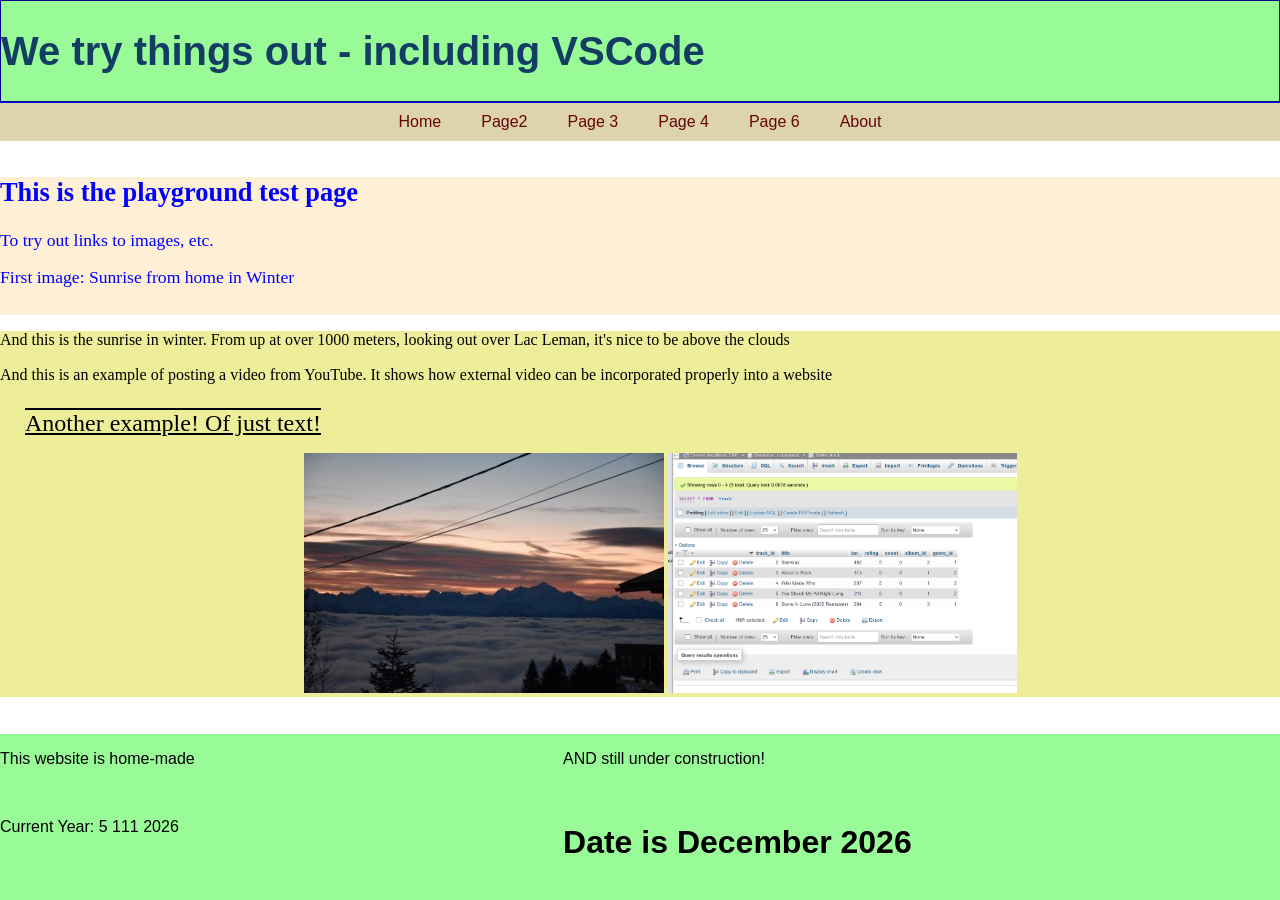
<file: index.html>
<!DOCTYPE html>
<html lang = "en">
<head>
  <meta charset = "utf-8">
  <title>This is a playground test page</title>
  <link rel ="stylesheet" href ="css/normalize.css">
  <link rel ="stylesheet" href = "css/playground2.css">
  <link rel="icon" type ="image/x-icon" href="media/favicon.ico">
  <meta name ="viewport" content ="width=device-width, initial-scale =1.0">
</head>

<body>
  <header>
  <div class = "intro">   
      <h1>We try things out - including VSCode</h1>   
  </div> 
    <nav id="thirdnavbar">
      <div id = "thirdnav-container" class="nav-container">
        <ul>
          <li><a href="index.html">Home</a></li>
          <li><a href ="Page2.html">Page2</a></li>
          <li><a href = "Page3.html">Page 3</a></li>
          <li><a href = "Page4.html">Page 4</a></li>
          <li><a href ="Page6.html">Page 6</a></li>
          <li><a href="about.html">About</a></li>
        </ul>
      </div> 
    </nav> 
  </header>
  <section> 
    <div class = "firsttext"> 
      <h2>This is the playground test page</h2>
      <p>To try out links to images, etc.</p>
      <p>First image: Sunrise from home in Winter</p>    
    </div>
    <div class = "mainbody">
        <p>And this is the sunrise in winter.  From up at over 1000 meters, looking out over Lac Leman, it's nice to be above the clouds</p>
        <p>And this is an example of posting a video from YouTube. It shows how external video can be incorporated properly into a website</p>
    <div>
      <p class = "justtext">Another example! Of just text!</p>
    </div>   
      <div class="index-index">
        <iframe <iframe width="auto" height="240px" src="https://www.youtube.com/embed/mnhVZdDbsn0" title="Tibetan Chant for Inner Calm | 432Hz Healing Sound to Release Stress &amp; Restore Balance" frameborder="0" allow="accelerometer; autoplay; clipboard-write; encrypted-media; gyroscope; picture-in-picture; web-share" referrerpolicy="strict-origin-when-cross-origin" allowfullscreen class ="floatleft"></iframe>
        <img  src ="media/SunriseAlpsYetSmaller.JPG"  alt= "Sunrise over the Alps" >
        <img src ="media/20260908_Screenshot_SQLCourse.png"  alt="Screenshot SQL Class">
      </div>
    </div> 
    
  </section>
  <footer>
  <!--  <div class ="footercaption"> -->
      <p>This website is home-made</p>
      <p>AND still under construction!</p>
      <p id="year"></p>
      <script>
        const currentDate = new Date();
        const year = currentDate.getFullYear();
        const month =currentDate.getMonth();
        const day =currentDate.getDate();
        document.getElementById("year").innerHTML = "Current Year: " + day +" " + month +1 + " "+ year;
      </script>
      <h1 id="date3">Year is </h1>
      <script>
        <!--document.getElementById("date3").innerHTML ="Year is "+year; -->
        const monthNames = ["January", "February", "March", "April", "May", "June", "July", "August", "September", "October", "November", "December"];
        const currentMonth = monthNames[new Date().getMonth()];
        document.getElementById("date3").innerHTML ="Date is " +currentMonth+" "+year;
      </script>

  <!--  </div> -->
  </footer>
</body>  
</html>
</file>
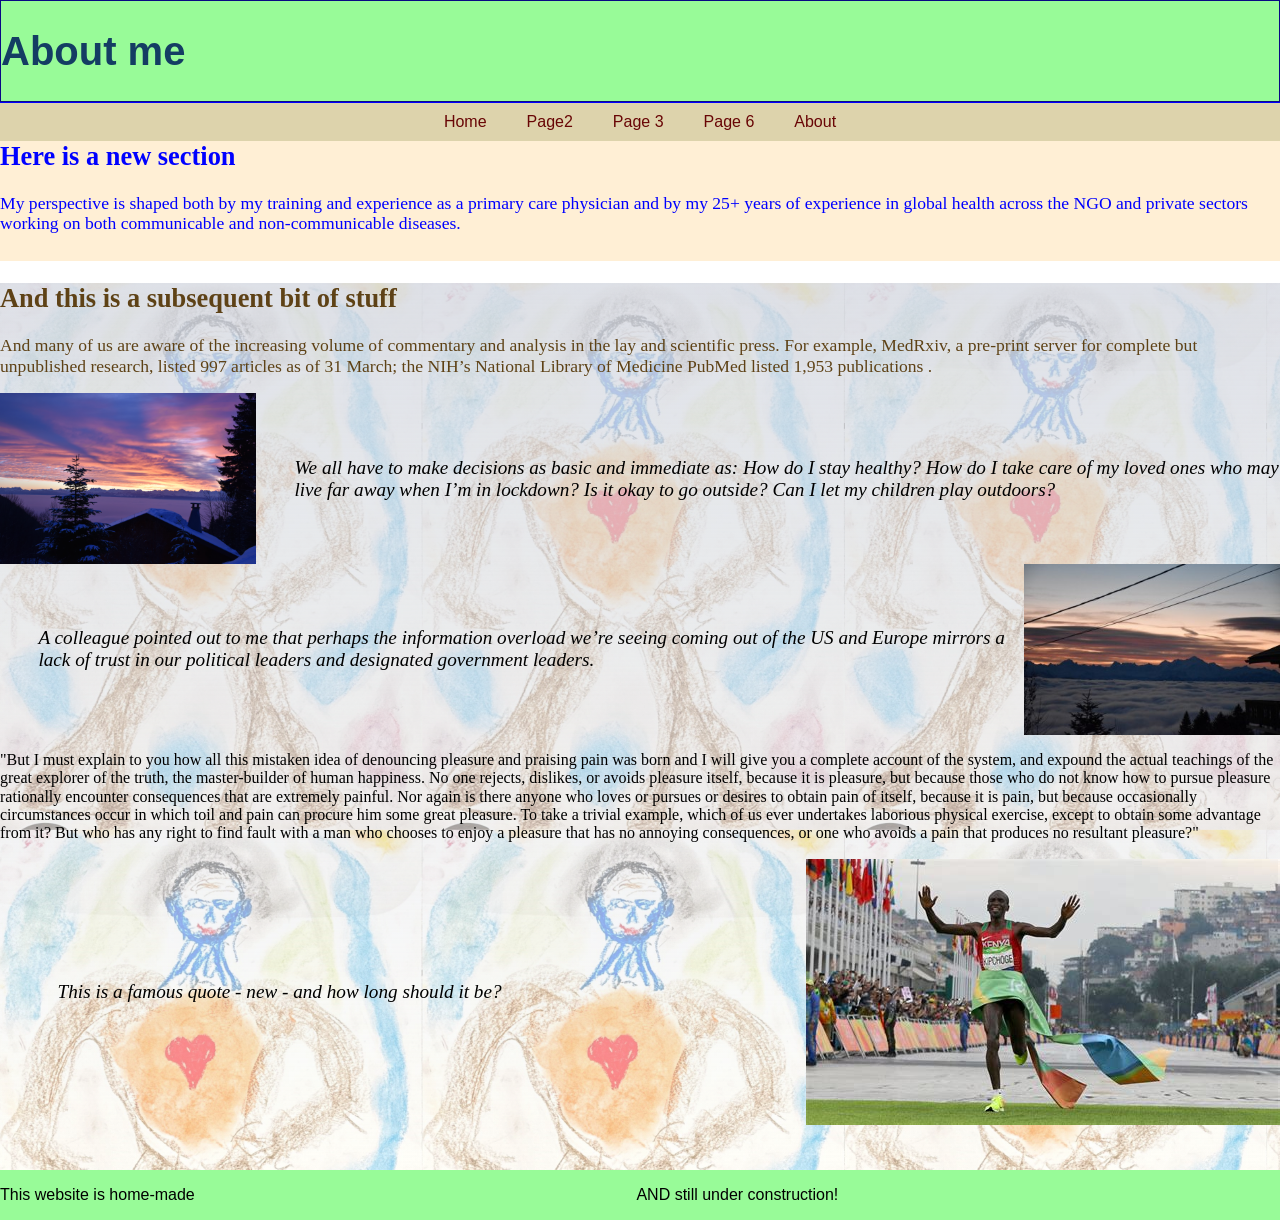
<file: about.html>
<!DOCTYPE html>
<html lang = "en">
<head>
  <meta charset = "utf-8">
  <title>This is an about page</title>
  <link rel ="stylesheet" href ="css/normalize.css">
  <link rel ="stylesheet" href = "css/playground2.css">
  <link rel="icon" type ="image/x-icon" href="media/favicon.ico">
  <meta name ="viewport" content ="width=device-width, initial-scale =1.0">
</head>
 
<body> 
  <header>
    <div class = "intro">   
        <h1>About me</h1>   
    </div>
        <nav id="thirdnavbar">
          <div id = "thirdnav-container" class="nav-container">
            <ul>
              <li><a href="index.html">Home</a></li>
              <li><a href ="Page2.html">Page2</a></li>
              
              <li><a href = "Page3.html">Page 3</a></li>
              <li><a href = "Page6.html">Page 6</a></li>
              <li><a href="About.html">About</a></li>
            </ul>
          </div> 
      </nav>
    <!-- This to apply background-image to specific sections-->
  </header> 
  <main>
    <div class="firsttext">
      <h2>Here is a new section</h2>
      <p>My perspective is shaped both by my training and experience as a primary care physician and by my 25+ years of experience in global health across the NGO and private sectors working on both communicable and non-communicable diseases. </p>
    </div>
    <section class="show_bg_2"> 
      <div class="initialtextabout">
        <h2>And this is a subsequent bit of stuff</h2>
        <p>And many of us are aware of the increasing volume of commentary and analysis in the lay and scientific press. For example, MedRxiv, a pre-print server for complete but unpublished research, listed 997 articles as of 31 March; the NIH’s National Library of Medicine PubMed listed 1,953 publications .  </p>
      </div>

<!--
      <div class ="firstgrid">
-->        
      <div class ="firstflex">  
        <img  src ="media/2020_Winter_AMSunrise.jpg" alt= "Sunrise over the Alps">
        <p>We all have to make decisions as basic and immediate as: How do I stay healthy? How do I take care of my loved ones who may live far away when I’m in lockdown? Is it okay to go outside? Can I let my children play outdoors?
        </p>
      </div>

     
      <div class ="firstflex"> 
        <p> <!-- to keep text to left of floating image to the right -->
        A colleague pointed out to me that perhaps the information overload we’re seeing coming out of the US and Europe mirrors a lack of trust in our political leaders and designated government leaders.
        </p>
        <img  src ="media/SunriseAlpsYetSmaller.JPG" alt= "Sunrise over the Alps">
      </div>
        <p>"But I must explain to you how all this mistaken idea of denouncing pleasure and praising pain was born and I will give you a complete account of the system, and expound the actual teachings of the great explorer of the truth, the master-builder of human happiness. 
        No one rejects, dislikes, or avoids pleasure itself, because it is pleasure, but because those who do not know how to pursue pleasure rationally encounter consequences that are extremely painful. Nor again is there anyone who loves or pursues or desires to obtain pain of itself, because it is pain, but because occasionally circumstances occur in which toil and pain can procure him some great pleasure. To take a trivial example, which of us ever undertakes laborious physical exercise, except to obtain some advantage from it? But who has any right to find fault with a man who chooses to enjoy a pleasure that has no annoying consequences, or one who avoids a pain that produces no resultant pleasure?"
        </p>
      <div class = "quote_left">
        <p>This is a famous quote - new - and how long should it be?</p>
        <img src ="media/Kenay_MarathonWinnder.png" alt ="Kenyan marathon winner">
      </div>
      </section> 

     
  </main>

  <footer>
  <!--  <div class ="footercaption"> -->
      <p>This website is home-made</p>
      <p>AND still under construction!</p>
  <!--  </div> -->
  </footer>
</body>  
  <!--End test section-->
</file>
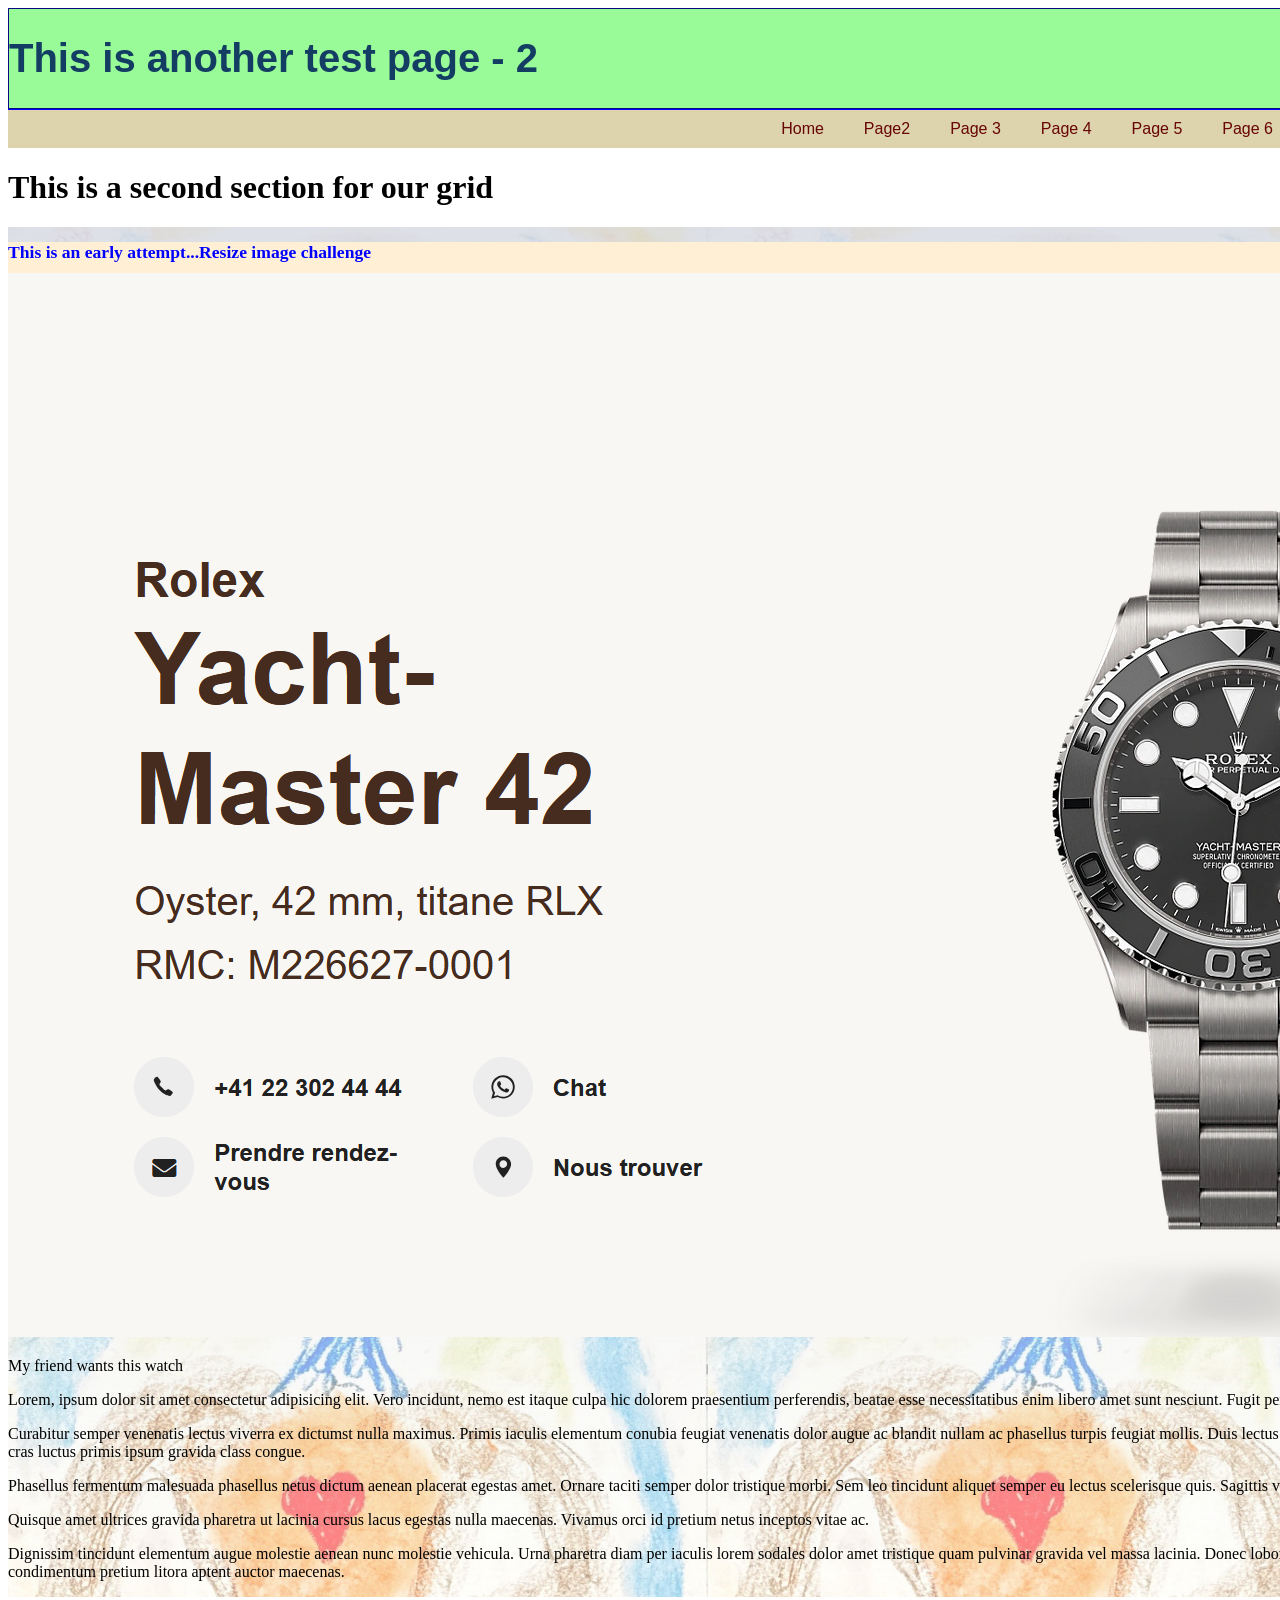
<file: Page2.html>
<!DOCTYPE html>
<html lang = "en">
  <head>
    <meta charset = "utf-8">
    <title>Second page in test playground</title>
    <link rel ="stylesheet" href = "css/playground2.css">
    <meta name ="viewport" content ="width=device-width, initial-scale =1.0">
  </head>
<header>
  <div class = "intro">   
      <h1>This is another test page - 2</h1>   
  </div>
</header>
<body>
  <nav id="thirdnavbar">
    <div  class="nav-container">
      <ul>
        <li><a href="index.html">Home</a></li>
        <li><a href ="Page2.html">Page2</a></li>        
        <li><a href = "Page3.html">Page 3</a></li>
        <li><a href ="Page4.html">Page 4</a></li>
        <li><a href ="Page5.html">Page 5</a></li>
        <li><a href ="Page6.html">Page 6</a></li>
        <li><a href="about.html">About</a></li>
      </ul>
    </div>
  </nav>   
  <div class ="Imhere">
    <h1>This is a second section for our <body> grid</h1>
  </div>
  <div class="show_bg_2">
    <div >
      <h2 class="firsttext">This is an early attempt...Resize image challenge</h2>
    </div>

    <div><img src ="/media/RolexYachtMaster.png"  class ="floatleft_img"  alt ="Rolex"></div>
    <div class="clearing"></div> 
    <div id ="firsttext"><p>My friend wants this watch</p></div>
  
    <section>      
      <p>Lorem, ipsum dolor sit amet consectetur adipisicing elit. Vero incidunt, nemo est itaque culpa hic dolorem praesentium perferendis, beatae esse necessitatibus enim libero amet sunt nesciunt. Fugit perferendis officiis voluptatibus.</p>
      <span>Curabitur semper venenatis lectus viverra ex dictumst nulla maximus. Primis iaculis elementum conubia feugiat venenatis dolor augue ac blandit nullam ac phasellus turpis feugiat mollis. Duis lectus porta mattis imperdiet vivamus augue litora lectus arcu. Justo torquent pharetra volutpat ad blandit bibendum accumsan nec elit cras luctus primis ipsum gravida class congue.</span>
      <p>Phasellus fermentum malesuada phasellus netus dictum aenean placerat egestas amet. Ornare taciti semper dolor tristique morbi. Sem leo tincidunt aliquet semper eu lectus scelerisque quis. Sagittis vivamus mollis nisi mollis enim fermentum laoreet.</p>
      <p>Quisque amet ultrices gravida pharetra ut lacinia cursus lacus egestas nulla maecenas. Vivamus orci id pretium netus inceptos vitae ac.</p>
      <p>Dignissim tincidunt elementum augue molestie aenean nunc molestie vehicula. Urna pharetra diam per iaculis lorem sodales dolor amet tristique quam pulvinar gravida vel massa lacinia. Donec lobortis erat tincidunt sollicitudin nisi nullam tincidunt odio convallis nullam fames scelerisque placerat blandit. Sed himenaeos varius condimentum pretium litora aptent auctor maecenas.</p>
    
    </section>
  </div> 

</body>
</html>
</file>
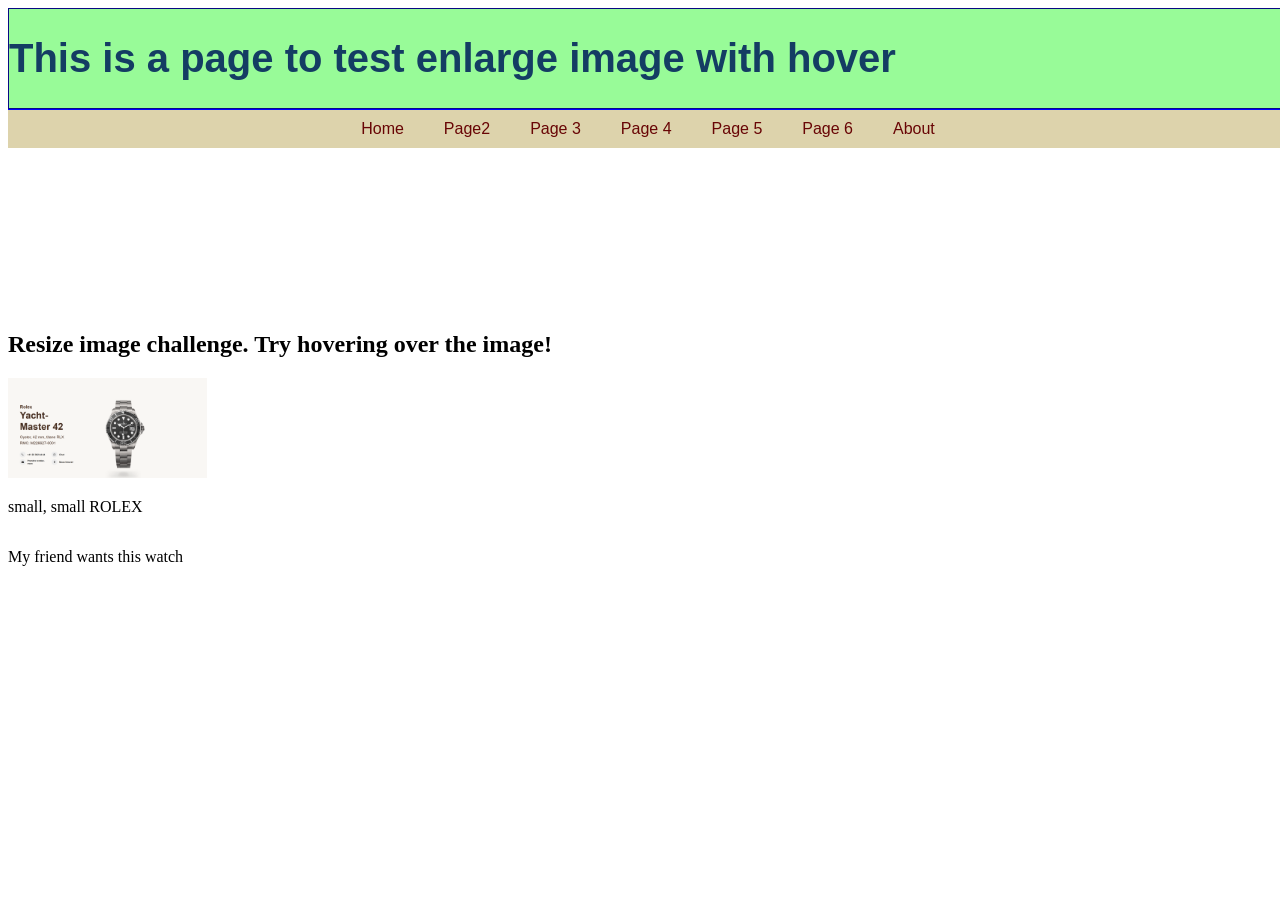
<file: Page3.html>
<!DOCTYPE html>
<html lang = "en">
  <head>
    <meta charset = "utf-8">
    <title>Third page for testing</title>
    <link rel ="stylesheet" href = "css/playground2.css">
    <meta name ="viewport" content ="width=device-width, initial-scale =1.0">
  </head>

<body>
  <header>
    <div class = "intro">   
        <h1>This is a page to test enlarge image with hover</h1>   
    </div>
 
    <nav id="thirdnavbar">
      <div  class="nav-container">
        <ul>
          <li><a href="index.html">Home</a></li>
          <li><a href ="Page2.html">Page2</a></li>       
          <li><a href ="Page3.html">Page 3</a></li>
          <li><a href ="Page4.html">Page 4</a></li>
          <li><a href ="Page5.html">Page 5</a></li>
          <li><a href ="Page6.html">Page 6</a></li>
          <li><a href="about.html">About</a></li>
      </div>  
    </nav>
   </header>
  <div> 
    <h2>Resize image challenge. Try hovering over the image!</h2>
    <div class ="imagepopup">
      <img src ="/media/RolexYachtMaster.png"   alt ="Rolex" > 
      <p>small, small ROLEX</p>
      <!-- <div class ="imagepopup-content">
        <img src ="/media/RolexYachtMaster.png" alt="large Rolex">
        <p>BIG, BIG Rolex</p>
      </div> -->
    </div>
    <div class="clearing"></div> 
    <div id ="text-container-2">
      <p>My friend wants this watch</p>
    </div> 
  </div> 

</body>
</html>
</file>
<file: css/playground2.css>
@font-face {
  font-family: 'DihjautiS-Regular';
  src: url("https://github.com/EL670/Test---playground/tree/main/fonts");
}
.intro {
  font-family: Arial, Helvetica, sans-serif;
  color: rgb(20, 61, 99);
  font-size: 1.25rem;
  border: 1px solid rgb(9, 9, 132);
  padding: 10 px;
  margin: 0%;
  background-color: #98fb98;
}
/*Navbar section for all pages */
.nav-container {
  width: 100vw;
  margin: 0 auto;
  overflow: hidden;
  text-align:center;
}

#thirdnavbar {
  background-color: #d7cb9cd5;
  border-top: 1px solid blue;
  overflow: hidden;
}


#thirdnavbar ul {
  list-style-type: none;
  padding: 0;
  margin: 0;
  display: inline-block;
  vertical-align: top;
}

#thirdnavbar ul li {
    float: left;
}

#thirdnavbar ul li a {
    display: block;
    padding: 10px 20px;
    color:#680505;
    text-decoration: none;
    font-family: calibri, sans-serif;
 }

#thirdnavbar ul li a:hover{
    color: black;
    background-color: #eeee9a;
    font-weight: normal;
}
body {
  display:grid;
  grid-template-rows: auto auto auto;
  min-height:100vh;  
}

footer{
  font-family:calibri,sans-serif;
  width:100%;
  background-color: #98fb98;
  display:grid;
  grid-template-columns: auto auto;
}
 

/*   Does it work */
.firsttext {
  font-family: Dihjauti, serif;
  background-color:#ffefd5;
  padding-bottom: 10px;
  margin-bottom:0px;
  color: blue;
  border:none;
  width: 100%;
  font-size: 1.1rem;   
}

.firsttext h2{
  margin-top:0px;
}

.mainbody {
  background-color: #eeee9a;
  margin-top:0;
  font-family: Dihjauti, serif;
}
/*TRY NORMALIZE CSS */


.show_bg_2 {
  background-image:
  linear-gradient(to top, rgba(245,246,252,0),rgba(209, 213, 223, 0.73)),
   url("../media/Image3.png");
  background-size: 33%;
  background-repeat: repeat;
  margin-top: 0;
  opacity: 1;
  padding:0px;
}

.initialtextabout{
  font-family:Dihjauti, serif;
  color:#5e4216;
  font-weight: normal;
  font-size:1.1rem;
  width:100%;
 
}

/* For Page2 */

.justtext {
  color: black;
  padding: 10px;
  margin: 5px;
  border: none;
  font-family:Georgia, 'Times New Roman', Times, serif;
  font-size: 150%;
  text-decoration: underline overline;
  position: relative;
  left: 10px;
  
}

.firstflex {
  display:flex;
  flex-wrap: nowrap;
  width: 100%;
}

.firstflex>p{
  font-family:Georgia, 'Times New Roman', Times, serif;
  font-style:italic;
  font-size:1.2em;
  margin-left:03em;
  width:100%;
}
.firstflex-index{
  font-family: Dihjauti, serif;  
  display:flex;
  flex-wrap: nowrap;
  height: 240px;
  justify-content: space-between;
}

.index-index img {
  height:240px;
  width: auto;
}


.firstflex img {
  width:20vw;
  height:auto;
}
.firstflex p{
  margin-left:2em;
  align-self: center;
  font-family:Dihjauti, serif;
  font-size: 09.em;
}


.background-div{
    background-image: url("../media/Image3.png");
    background-size: 33%; 
    background-repeat: repeat;
    margin-top: 0;
    opacity: 1;
    padding: 5px;      
}


   
#text-container{
  max-width: 100%;
  margin-left: auto;
  margin-right: auto;
  padding-left: 1rem;
  padding-right:1rem;
  opacity: 1;
}   
/*trying GRID to get the look */
.quote_left {
  display: grid;
  grid-template-columns: auto auto;
  justify-content:space-between;
  align-items: center;  
  gap: 10px;
  padding-bottom:5vh;
  width:100vw;
}

.quote_left>p{
  font-family:Georgia, 'Times New Roman', Times, serif;
  font-style:italic;
  font-size:1.2em;
  margin-left:03em;
  width:100%;

}


.quote_alt img { 
/*  text-align: right; */
  margin-right:0;
  height:10vh;
  width: auto;
}

.imagepopup {
  display:inline-block; 
}
.imagepopup img{
   height:100px;
   width:auto;   
}

/*for trying Transform .NEED TO FIX TRANSLATE*/
.imagepopup:hover {
  transform:scale(2,2);
  translate:300px 200px;
  display:visible;
}

.imagepopup img{
  transform:inherit;
}
.imagepopup p{
  transform:inherit;
}

/*Works but does not include p with text */

/* 
.imagepopup-content {
  display:none;
}

.imagepopup:hover .imagepopup-content {
  display:block;
  transform:scale(2,2);
  translate:100px;
  height:auto;
  position:relative;
  top: -100px;
  color:magenta;
  font-family:Georgia, 'Times New Roman', Times, serif;
  font-size:1.5rem;
}  */
/*Let's try transform INSTEAD 
.imagepopup-content {
  display:none;
  transition-property:color,position;
  transition-duration: .5s;  
}

.imagepopup:hover .imagepopup-content {
  display:block;

  height:auto;
  position:relative;
  top: -100px;
  
}

.imagepopup-content img {  
  width:600px;
  height:auto;
}  

.imagepopup p {
  padding-left:50px;
  text-align:left;
  font-family:Georgia, 'Times New Roman', Times, serif;
  font: size 1.5rem;
  font-weight:700;
  color:magenta;
  border-top:solid green;
}

*/

/*Page 4 dropdown */
.Lev-1 {
  background: none;
  float: left;
}

.Lev-1 a{
  color:white;
  background-color: blue;
  text-decoration: none;
  font-family: calibri, sans-serif;
 
}

.Lev-1>ul {
  margin: 0 auto;
  width: 80px;
}

.Lev-1 ul li{
  display:block;
  float: left;
  margin-left: 0px;
  position:relative;

}

.Lev-1 ul a {
  float: left;
  width: 150px;
  padding: 10px 5px;
}

.Lev-1 ul a:hover {
  background: #090;

}

.Lev-1 ul li ul li {
  float: none;
  display:block;
}

.Lev-1 ul li ul {
  display: none;
  position: relative;
  background: #333;
  top: 0px;
}

.Lev-1 ul li:hover>ul{
  display:block;
}

.Lev-1 ul li a {
  display:block;
  
}

/*Alternative */
.dropdown{
  position:relative;
  display: inline-block;
  }  

.dropbtn {
  background-color:blueviolet;
  color:whitesmoke;
  padding: 15px;
  font-size: 22px;
  font-family: Georgia, 'Times New Roman', Times, serif;
  border:none;
}

.dropdown-content {
  display:none;
  position:absolute;
  background-color: aliceblue;
  min-width: 150px;  
  z-index: 1;
}

.dropdown-content a {
  color:black;
  padding: 12px 16px;
  text-decoration: none;
  display:block;
  font-family:Georgia, 'Times New Roman', Times, serif;
  font-size:90%;
  
}

.dropdown-content a:hover {
  background-color: rgb(124, 200, 31);
}

.dropdown:hover .dropdown-content {
  display:block;
}  

.dropdown:hover .dropbth {
  background-color: #3e8e41;
}

/*-----Yet another try----- */
.droopdown {
  display:inline-block;
}

.droopdown button {
  background-color:#680505;
  color:white;
  padding: 10px 16px;
  border:none;
  cursor: pointer;
}

.droopdown a {
  display:block;
  color: black;
  text-decoration:none;
  padding: 10px 16px;
}

.droopdown .content {
  display:none;
  position:absolute;
  background-color: lightblue;
  min-width: 120px;
  box-shadow: 2px 2px 5px darkgoldenrod;

}

.droopdown:hover .content {
  display:block;
}

.droopdown:hover button {
  background-color: lightsalmon;
}

.droopdown a:hover{
  background-color:aliceblue;
}





/* START OF MEDIA QUERY */
@media screen and (max-width:480px) { 
  .firsttext{
    display:flex;
    flex-direction:column;
    flex-wrap:wrap;
  }
  
  .firsttext h2{
    font-size:16px;
  }

  
  .firstflex-index{
  font-family: Dihjauti, serif;  
  display:flex;
  flex-wrap: wrap;
  height: 15vh;
  justify-content: space-between;
  }

  .firstflex-index img {
    height:15vh;
    width: auto;
  }
  .show_bg_2 {
    background-image:
    linear-gradient(to top, rgba(245,246,252,0),rgba(209, 213, 223, 0.73)),
    url("../media/Image3.png");
    background-size: cover;
    margin-top: 0;
    opacity: 1;
    padding:5px;
  }

  .firstflex {
    display:flex;
    flex-direction: column;
    flex-wrap:wrap;    
  }

  .firstflex img {
    width:100vw;
  }

  .firstflex p {
    width:80vw;
    margin-left: 0;
    margin-right:auto;
  }
  
  .quote_left {
    display:flex;
    flex-direction:column;
    background-color: rgb(142, 194, 59);
  }

  .quote_left>p{
    font-family:Georgia, 'Times New Roman', Times, serif;
    font-style:italic;
    font-size:0.8em;
    margin-left:0em;
  }
    
  .quote_left>img { 
    margin:auto;
    width:100vw;
    height:auto;
   
  }

  html {
    font-size: 16px;
  }
  .header {
    font-size:1.5rem;
  }
  .h1 {
    font-size: 2em;
  }
  .h2 {
    font-size: 1.5em;
  }
  .p {
    font-size: 1em; 
  }


 #thirdnavbar { 
  background-color: #d7cb9cd5;
  border-top: 1px solid blue;
  overflow: hidden;
}

.nav-container {
  width: 100vw;
  margin: 0 auto;
  overflow: hidden;
  text-align:center;
}

#thirdnavbar ul {
  list-style-type: none;
  padding: 0;
  margin: 0;
  display: flex;
  flex-direction:column;
  vertical-align: top;
}

#thirdnavbar ul li {
    float:left;
 
}

#thirdnavbar ul li a {
    display: block;
    padding: 10px 20px;
    color:#680505;
    text-decoration: none;
    font-family: calibri, sans-serif;
 }

#thirdnavbar ul li a:hover{
    color: black;
    background-color: #eeee9a;
    font-weight: normal;
}

}

/* End of MEDIA QUERY */
</file>
